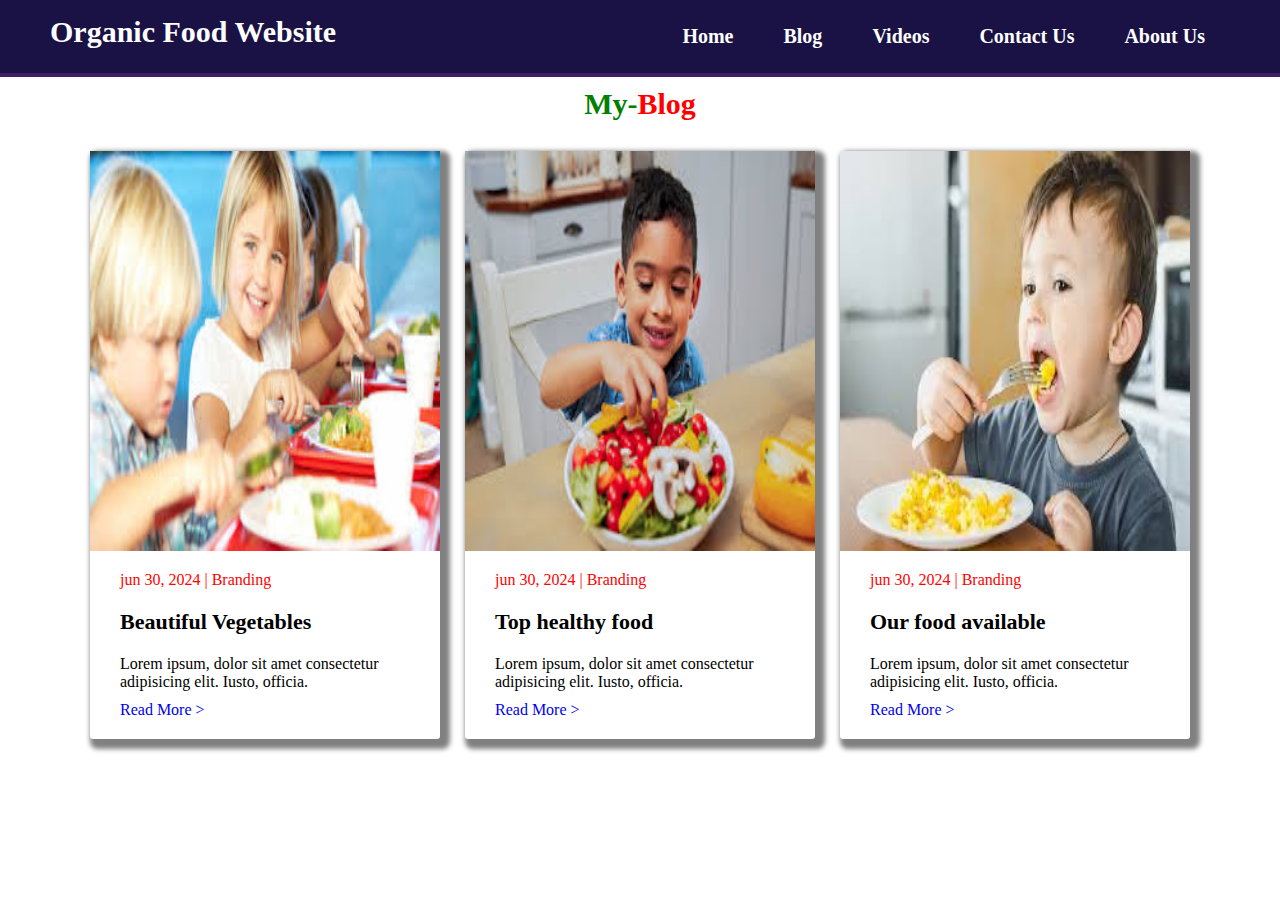
<file: ex.page/blog2.html>
<!DOCTYPE html>
<html lang="en">
<head>
  <meta charset="UTF-8">
  <meta name="viewport" content="width=device-width, initial-scale=1.0">
  <title>Organic</title>
  <link rel="stylesheet" href="blog.css">
</head>
<body>

  <nav>
    <div>
        <h2>Organic Food Website</h2>
    </div>
    <ul>
      <li> <a href="../index.html">Home</a></li>
      <li> <a href="ex.page/blog2.html">Blog </a></li>
      <li> <a href="#">Videos</a></li>
      <li> <a href="#">Contact Us</a></li>
      <li> <a href="#">About Us</a></li>
    </ul>

  </nav>

    <article>

      <div id="article-container">
        <h2 class="title"> My- <span>Blog</span></h2>

        <div id="Blog-parent">

            <div class="single-blog">
                <div class="single-img">
                   <img src="../multi-img/child1.jpeg" alt=""> 

                </div>
                <div class="single-text">
                    <span>jun  30, 2024 | Branding</span>
                    <h3> Beautiful Vegetables</h3>
                    <p>Lorem ipsum, dolor sit amet consectetur adipisicing elit. Iusto, officia.</p>
                    <a href="#">Read More > </a>
                </div>
            </div>

            <div class="single-blog">
              <div class="single-img">
                 <img src="../multi-img/child2.jpeg" alt=""> 

              </div>
              <div class="single-text">
                  <span>jun  30, 2024 | Branding</span>
                  <h3> Top healthy food</h3>
                  <p>Lorem ipsum, dolor sit amet consectetur adipisicing elit. Iusto, officia.</p>
                  <a href="#">Read More > </a>
              </div>
          </div>

          <div class="single-blog">
            <div class="single-img">
               <img src="../multi-img/child3.jpeg" alt=""> 

            </div>
            <div class="single-text">
                <span>jun  30, 2024 | Branding</span>
                <h3> Our food available</h3>
                <p>Lorem ipsum, dolor sit amet consectetur adipisicing elit. Iusto, officia.</p>
                <a href="#">Read More > </a>
            </div>
        </div>

        </div>
      </div>

    </article>
  
</body>
</html>
</file>
<file: ex.page/blog.css>
*{
  margin: 0;
  padding: 0;
}
/* nav code started*/
nav {
  display: flex;
  justify-content: space-between;
  background-color: #1a1244;
  padding: 15px 50px;
  border-bottom: 4px solid #401e63;
  position: sticky;
  top: 0;
}
nav ul{
  display: flex;
}
nav ul li{
  list-style: none;
  margin: 10px 5px;
}
nav ul li a{
  text-decoration: none;
  color: white;
  font-weight: bold;
  font-size: 20px;
  padding: 10px 20px;
  transition: 0.5s;
  
} 
nav ul li a:hover{
  background-color: black;
  color: red;
  border-radius: 5px;
}
nav div{
  color: white;
  font-size: 20px;
}

/* nav code end */

#article-container{
  width: 1100px;
  margin: 0 auto;
}
#Blog-parent{
  display: grid;
  grid-template-columns: repeat(3, 1fr);
  grid-gap: 25px;
  margin-bottom: 100px;
}
.single-img{
  height: 400px;
}
.single-img img{
  height: 100%;
  width: 100%;
}
.title{
  color: green;
  font-size: 30px;
  display: flex;
  justify-content: center;
  margin-top: 10px;
  font-weight: bold;
  margin-bottom: 30px;

}
.title span{
  color: red;
}
.single-blog{
  box-shadow: 5px 5px 5px 5px gray;
  border-radius: 3px;

}
.single-text{
  padding: 20px 30px;
}
.single-text span{
  color: red;
}
.single-text h3{
  font-size: 22px;
  margin: 20px 0;
}
.single-text a{
  text-decoration: none;
  display: inline-block;
  margin-top: 10px;
}
</file>
